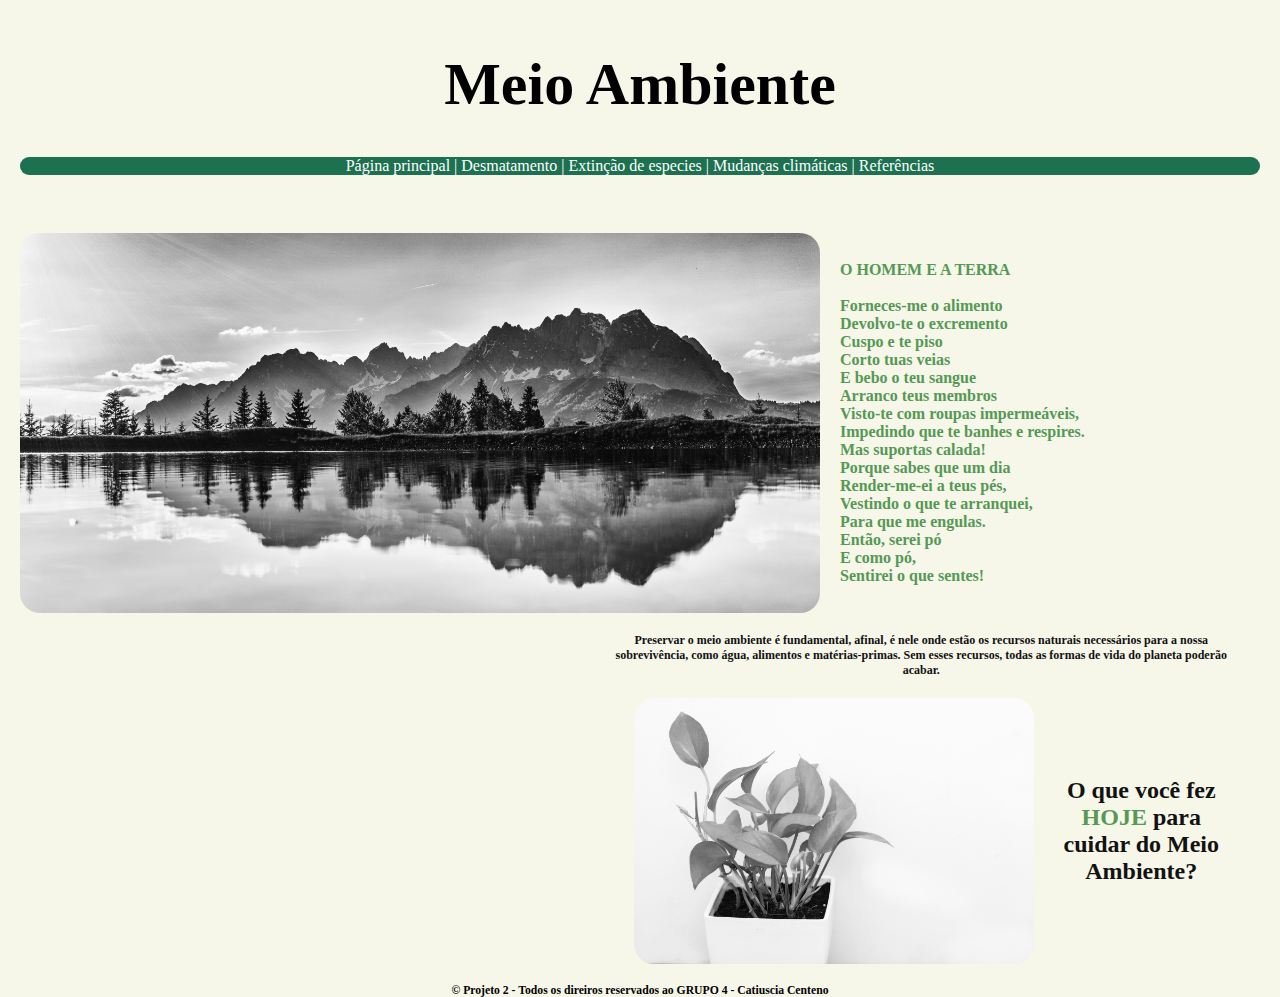
<file: index.html>
<!DOCTYPE html>
<html lang="pt-br">
<head>
    <link rel="shortcut icon" href="img/favicon.ico" type="image/x-icon">
    <link rel="stylesheet" href="style.css">
    <meta charset="UTF-8">
    <meta http-equiv="X-UA-Compatible" content="IE=edge">
    <meta name="viewport" content="width=device-width, initial-scale=1.0">
    <title>Meio Ambiente</title>
</head>

<header> <h1>Meio Ambiente</h1></header>
<br>
<nav> <a href=""> Página principal </a> <a href="desmatamento.html">| Desmatamento </a> <a href="animal.html">| Extinção de especies </a> <a href="clima.html">| Mudanças climáticas</a> <a href="referencias.html">| Referências </a></nav>
<br>
<body>
 
<div class="col">

<div class="cont">
<img src="img-i/img1.jpg" alt="" class="base">
<h4><p> 
    <p> O HOMEM E A TERRA </p>
    <br> 
    Forneces-me o alimento</p>

    <p> Devolvo-te o excremento </p>
    
    <p> Cuspo e te piso </p>
    
   <p>  Corto tuas veias </p>
    
    <p> E bebo o teu sangue </p>
    
    <p> Arranco teus membros </p>
    
    <p> Visto-te com roupas impermeáveis, </p>
    
    <p> Impedindo que te banhes e respires. </p>
    
    <p> Mas suportas calada! </p>
    
    <p> Porque sabes que um dia </p>
    
    <p> Render-me-ei a teus pés, </p>
    
    <p> Vestindo o que te arranquei, </p>
    
    <p> Para que me engulas. </p>
    
    <p> Então, serei pó </p>
    
    <p> E como pó, </p>
    
    <p> Sentirei o que sentes! </p> </h4>
</div>

<div class="texto">

    <h2> Preservar o meio ambiente é fundamental, afinal, é nele onde estão os recursos naturais necessários para a nossa sobrevivência, como água, alimentos e matérias-primas. Sem esses recursos, todas as formas de vida do planeta poderão acabar.</h2>
</div>

<div class="cont2"><img src="img-i/img3.jpg" alt="" class="base">

<h2> O que você fez <strong>HOJE</strong> para cuidar do Meio Ambiente?</h2>

</div>

</div>

<footer>
    <h3>&copy; Projeto 2 - Todos os direiros reservados ao GRUPO 4 - Catiuscia Centeno</h3>
    
</footer>

</body>
</html>
</file>
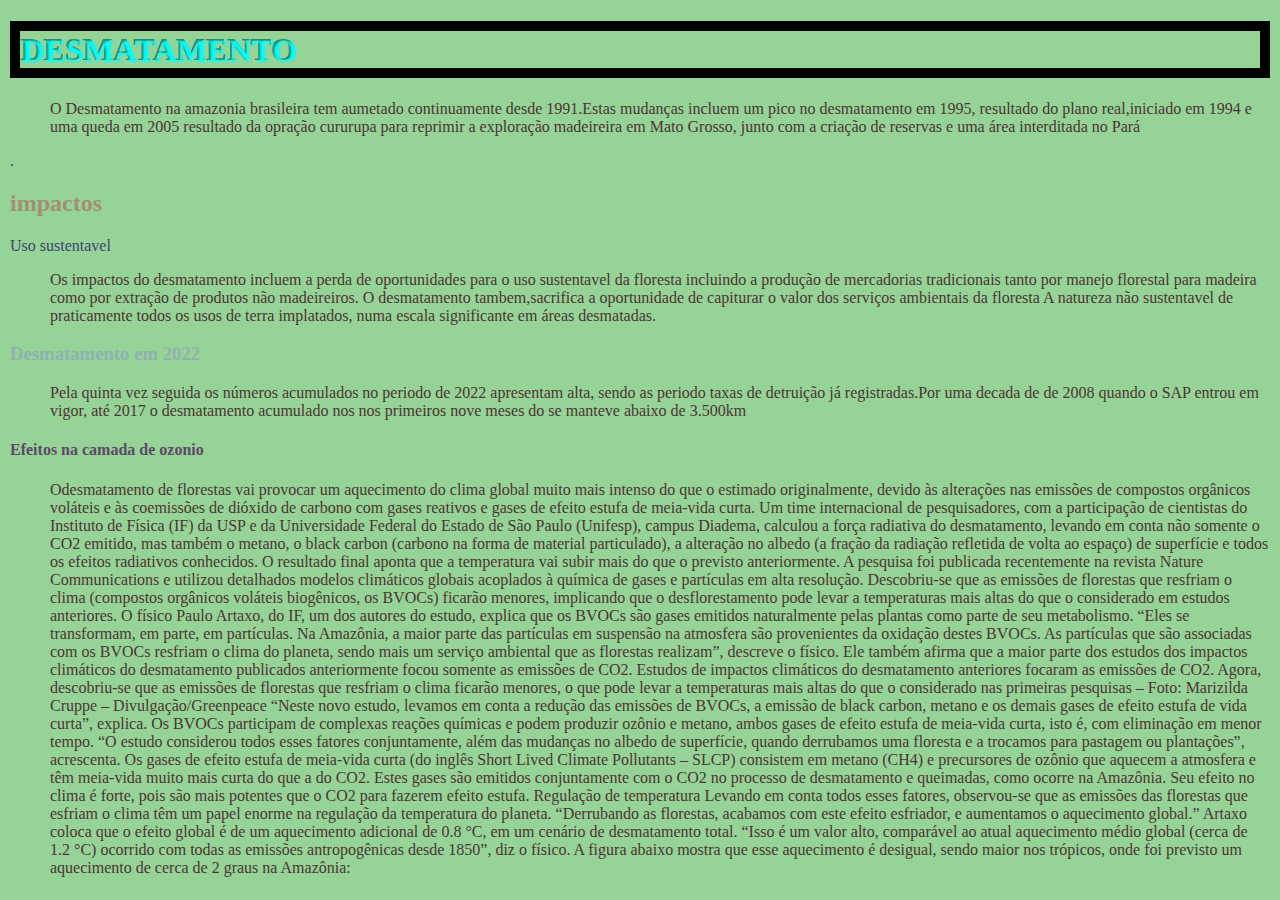
<file: desmatamento.html>
<!DOCTYPE html>
<html lang="pt-br">
<head>
    <link rel="stylesheet" href="desmatamento.css">
    <meta charset="UTF-8">
    <meta http-equiv="X-UA-Compatible" content="IE=edge">
    <meta name="viewport" content="width=device-width, initial-scale=1.0">
    <title>Meio Anbiente</title>
</head>
<body>
    <h1>Desmatamento</h1>

    <li>
        <ul>
        O Desmatamento na amazonia brasileira tem aumetado 
        continuamente desde 1991.Estas mudanças incluem 
        um pico no desmatamento em 1995, resultado do 
        plano real,iniciado em 1994 e uma queda em 2005
        resultado da opração cururupa para reprimir a 
        exploração madeireira em Mato Grosso, junto com 
        a criação de reservas e uma área interditada no 
        Pará
        </ul>.
    </li>

    <h2>impactos</h2>

    <li>Uso sustentavel</li>

    <ul>Os impactos do desmatamento incluem a perda de oportunidades para 
        o uso sustentavel da floresta incluindo a produção de mercadorias
        tradicionais tanto por manejo florestal para madeira como por 
        extração de produtos não madeireiros. O desmatamento tambem,sacrifica
        a oportunidade de capiturar o valor dos serviços ambientais da floresta
        A natureza não sustentavel de praticamente todos os usos de terra implatados,
        numa escala significante em áreas desmatadas.
    </ul>

    <h3>Desmatamento em 2022</h3>

    <li>
        <ul>
          Pela quinta vez seguida os números acumulados no periodo de 2022 apresentam 
          alta, sendo as periodo  taxas de detruição já registradas.Por uma decada de 
          de 2008 quando o SAP entrou em vigor, até 2017 o desmatamento acumulado nos 
          nos primeiros  nove meses do se manteve abaixo de 3.500km
        </ul>
    </li>

        <h4>Efeitos na camada de ozonio </h4>

        <li>
       
          <ul>Odesmatamento de florestas vai provocar um aquecimento do clima global muito mais intenso do que o estimado originalmente, devido às alterações nas emissões de compostos orgânicos voláteis e às coemissões de dióxido de carbono com gases reativos e gases de efeito estufa de meia-vida curta. Um time internacional de pesquisadores, com a participação de cientistas do Instituto de Física (IF) da USP e da Universidade Federal do Estado de São Paulo (Unifesp), campus Diadema, calculou a força radiativa do desmatamento, levando em conta não somente o CO2 emitido, mas também o metano, o black carbon (carbono na forma de material particulado), a alteração no albedo (a fração da radiação refletida de volta ao espaço) de superfície e todos os efeitos radiativos conhecidos. O resultado final aponta que a temperatura vai subir mais do que o previsto anteriormente.

            A pesquisa foi publicada recentemente na revista Nature Communications e utilizou detalhados modelos climáticos globais acoplados à química de gases e partículas em alta resolução. Descobriu-se que as emissões de florestas que resfriam o clima (compostos orgânicos voláteis biogênicos, os BVOCs) ficarão menores, implicando que o desflorestamento pode levar a temperaturas mais altas do que o considerado em estudos anteriores.
            
            O físico Paulo Artaxo, do IF, um dos autores do estudo, explica que os BVOCs são gases emitidos naturalmente pelas plantas como parte de seu metabolismo. “Eles se transformam, em parte, em partículas. Na Amazônia, a maior parte das partículas em suspensão na atmosfera são provenientes da oxidação destes BVOCs. As partículas que são associadas com os BVOCs resfriam o clima do planeta, sendo mais um serviço ambiental que as florestas realizam”, descreve o físico. Ele também afirma que a maior parte dos estudos dos impactos climáticos do desmatamento publicados anteriormente focou somente as emissões de CO2.
            
            
            Estudos de impactos climáticos do desmatamento anteriores focaram as emissões de CO2. Agora, descobriu-se que as emissões de florestas que resfriam o clima ficarão menores, o que pode levar a temperaturas mais altas do que o considerado nas primeiras pesquisas – Foto: Marizilda Cruppe – Divulgação/Greenpeace
            “Neste novo estudo, levamos em conta a redução das emissões de BVOCs, a emissão de black carbon, metano e os demais gases de efeito estufa de vida curta”, explica. Os BVOCs participam de complexas reações químicas e podem produzir ozônio e metano, ambos gases de efeito estufa de meia-vida curta, isto é, com eliminação em menor tempo.
            
            “O estudo considerou todos esses fatores conjuntamente, além das mudanças no albedo de superfície, quando derrubamos uma floresta e a trocamos para pastagem ou plantações”, acrescenta. Os gases de efeito estufa de meia-vida curta (do inglês Short Lived Climate Pollutants – SLCP) consistem em metano (CH4) e precursores de ozônio que aquecem a atmosfera e têm meia-vida muito mais curta do que a do CO2. Estes gases são emitidos conjuntamente com o CO2 no processo de desmatamento e queimadas, como ocorre na Amazônia. Seu efeito no clima é forte, pois são mais potentes que o CO2 para fazerem efeito estufa.
            
            Regulação de temperatura
            Levando em conta todos esses fatores, observou-se que as emissões das florestas que esfriam o clima têm um papel enorme na regulação da temperatura do planeta. “Derrubando as florestas, acabamos com este efeito esfriador, e aumentamos o aquecimento global.” Artaxo coloca que o efeito global é de um aquecimento adicional de 0.8 °C, em um cenário de desmatamento total. “Isso é um valor alto, comparável ao atual aquecimento médio global (cerca de 1.2 °C) ocorrido com todas as emissões antropogênicas desde 1850”, diz o físico.
            
            A figura abaixo mostra que esse aquecimento é desigual, sendo maior nos trópicos, onde foi previsto um aquecimento de cerca de 2 graus na Amazônia: 
            
          <ul>     
            
        </li>
</body>

</html>
</file>
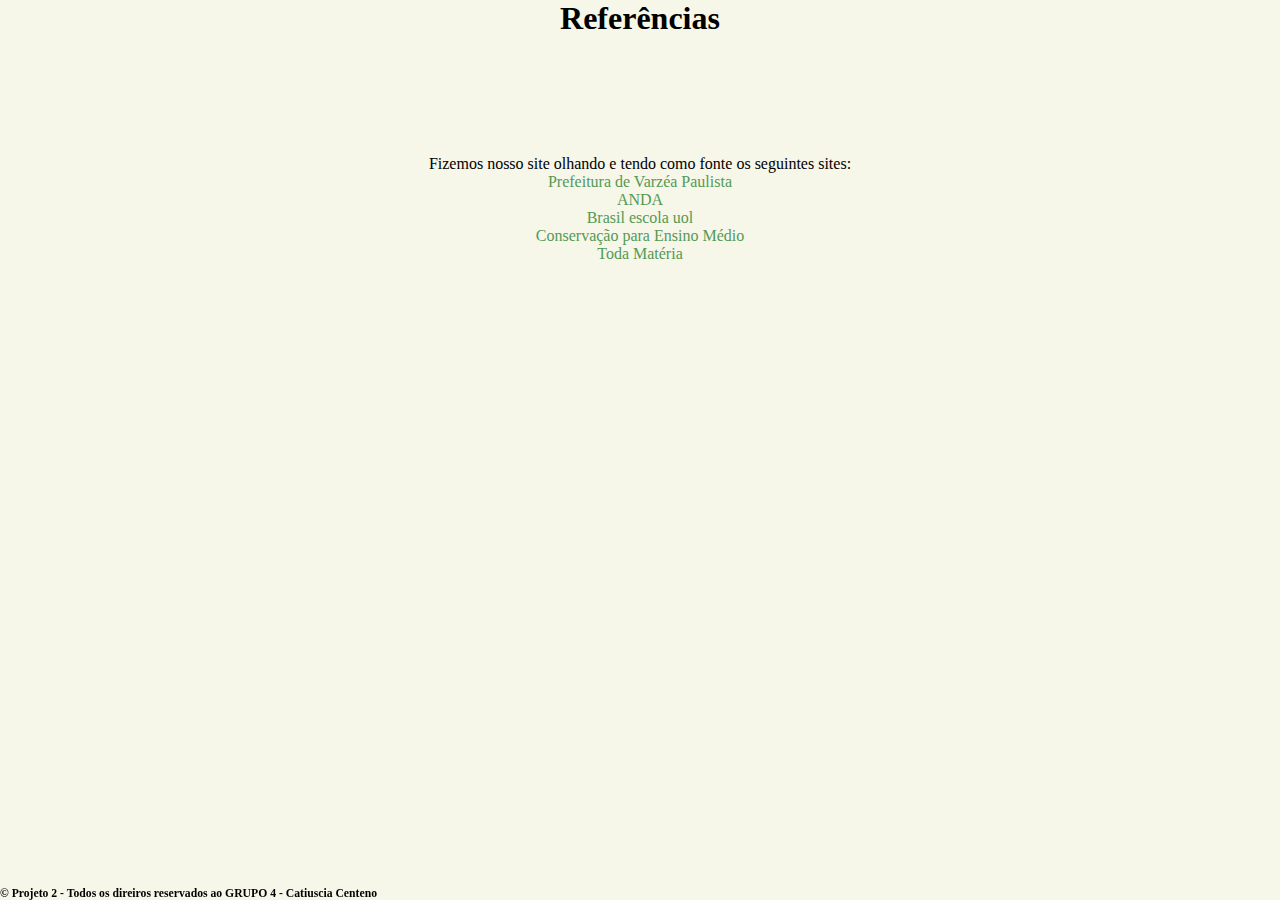
<file: referencias.html>
<!DOCTYPE html>
<html lang="pt-br">
<head>
    <link rel="stylesheet" href="referencias.css">
    <meta charset="UTF-8">
    <meta http-equiv="X-UA-Compatible" content="IE=edge">
    <meta name="viewport" content="width=device-width, initial-scale=1.0">
    <title>Document</title>
</head>
<body>

    <h1> Referências </h1>
    <br>
    <p>
        Fizemos nosso site olhando e tendo como fonte os seguintes sites:
        <br>
        <a href="https://portal.varzeapaulista.sp.gov.br/2017/07/07/preservar-o-meio-ambiente-e-preservar-a-vida/">Prefeitura de Varzéa Paulista</a> <br>
        <a href="https://anda.jor.br/animais-em-risco-sexta-extincao-em-massa-ja-esta-acontecendo-e-mais-rapido-do-que-se-pensava"> ANDA</a> <br>
        <a href="https://brasilescola.uol.com.br/animais/animais-extincao.htm">Brasil escola uol</a> <br>
        <a href="http://ecologia.ib.usp.br/lepac/conservacao/ensino/conserva_extincao.htm">Conservação para Ensino Médio</a> <br>
        <a href="https://www.todamateria.com.br/animais-extintos/">Toda Matéria</a>
        <a href=""></a>
    </p>
    
    <footer>
        <h3>&copy; Projeto 2 - Todos os direiros reservados ao GRUPO 4 - Catiuscia Centeno</h3>
        
    </footer>
    
</body>
</html>
</file>
<file: style.css>
* {
    padding: 0;
    margin: 0;
}
h1 { 
    font-size: 60px;
    margin-top: 50px;
    text-align: center;
}

nav {
    margin: 20px;
    border-radius: 10px;
    text-align: center;
    color: #fff;
    background-color: #1d7151;
}

.col {
    margin: auto;
    color: #595;
    display: inline-block;
    flex-wrap: wrap;
}

.cont {
    align-items: center;
    display: flex;
    height: 50%;
    width: 100%;
}

.cont img {
    width: 800px;
}

.cont2 {
    margin-left: 50%;
    display: flex;
    align-items: center;
}

.cont2 img{
    width: 400px;
}

.base {
    filter: grayscale(100);
    margin: 20px;
    border-radius: 20px;
    width: 80%;
    height: 80%;
}

.base:hover {
    filter: grayscale(0);
}

.tudo {
    text-align: left;
    width: 50%;
    background-color: black;
}

body {
    background-color:  #f6f6e9;
}

a {
    color: #fff;
    text-decoration: none;
}

footer {
    font-size: 10px;
    text-align: center;
    position: relative;
    bottom: 0;
}

strong {
    color: #595;
}

h2 { 
    text-align: center;
    color: #121212;
}

.texto {
    margin-left: 50%;
    font-size: 8px;
}

@media (max-width: 768px) 

{
    
    .col{
        width: 100%;
    }

    body {
        background-color: #f6f6e9;
    }

}
</file>
<file: desmatamento.css>
body{
    margin: 10px;
    border: rgba(63, 179, 179, 0.616);
    background-color: rgb(150, 211, 150)
}



h1{
    text-shadow: 2px 2px 2px aqua;
    text-transform:uppercase ;
    background-clip:text ;
    -webkit-background-clip:text ;
    -webkit-text-fill-color:transparent;
    border: solid 10px;
    background-color: rgb(45, 131, 102);
}

h2{

    color: rgb(161, 144, 117);
}

h3{
    color: rgb(143, 177, 177);
}




 h4{
    color: rgb(92, 74, 105);
 }  

li{
    color: rgb(66, 66, 114);
}

ul{
    color: rgb(75, 53, 53);
}
</file>
<file: referencias.css>
* {
    padding: 0;
    margin: 0;
}

body { 
    background-color: #f6f6e9;
}

a {
    color: #595;
    text-decoration: none;
}

h1 {
    text-align: center;
}

p {
    margin-top: 100px;
    text-align: center;
}

footer {
    font-size: 10px;
    text-align: center;
    position: fixed;
    bottom: 0;
}
</file>
